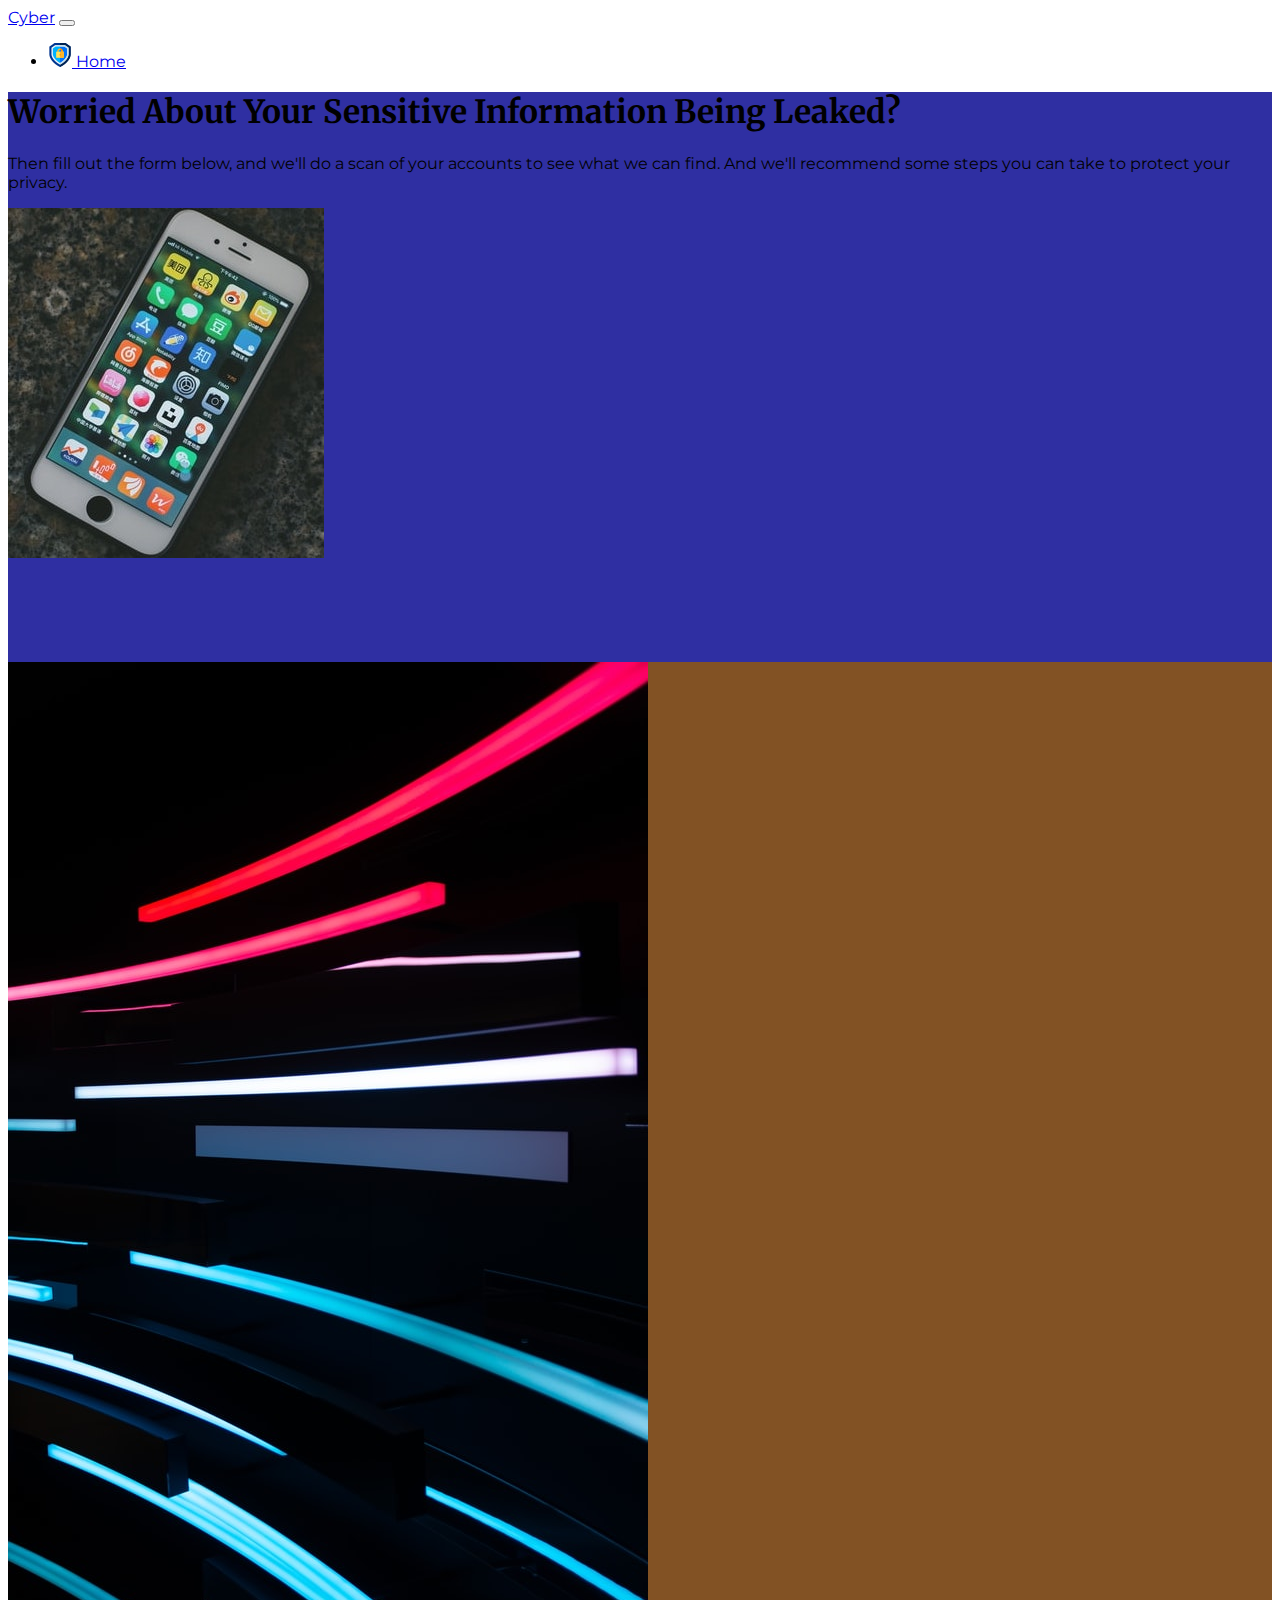
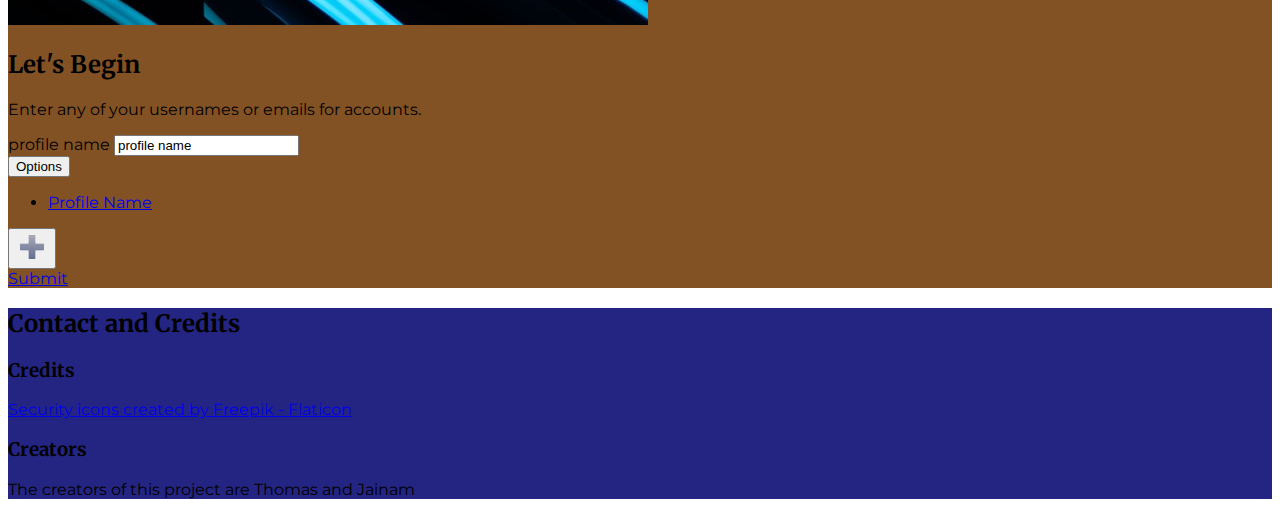
<file: index.html>
<!DOCTYPE html>
<html lang="en">
  <head>
    <meta charset="UTF-8" />
    <meta http-equiv="X-UA-Compatible" content="IE=edge" />
    <meta name="viewport" content="width=device-width, initial-scale=1.0" />

    <!-- Bootstrap Link -->
    <link 
      href="https://cdn.jsdelivr.net/npm/bootstrap@5.1.3/dist/css/bootstrap.min.css"
      rel="stylesheet"
      integrity="sha384-1BmE4kWBq78iYhFldvKuhfTAU6auU8tT94WrHftjDbrCEXSU1oBoqyl2QvZ6jIW3"
      crossorigin="anonymous"
    />

    <!-- Google Fonts API -->
    <link rel="preconnect" href="https://fonts.googleapis.com">
    <link rel="preconnect" href="https://fonts.gstatic.com" crossorigin>
    <link href="https://fonts.googleapis.com/css2?family=Merriweather&family=Montserrat&display=swap" rel="stylesheet">


    <link rel="stylesheet" href="style.css" />
    <title>Cyber</title>
  </head>
  <body class="text-white">
    <nav class="navbar navbar-expand-lg navbar-dark bg-dark">
      <div class="container-fluid">
        <a class="navbar-brand" href="#">Cyber</a>
        <button
          class="navbar-toggler"
          type="button"
          data-bs-toggle="collapse"
          data-bs-target="#navbarSupportedContent"
          aria-controls="navbarSupportedContent"
          aria-expanded="false"
          aria-label="Toggle navigation"
        >
          <span class="navbar-toggler-icon"></span>
        </button>
        <div class="collapse navbar-collapse" id="navbarSupportedContent">
          <ul class="navbar-nav ms-auto mb-2 mb-lg-0">
            <li class="nav-item">
              <a class="nav-link active" aria-current="page" href="#"
                ><img src="images/security.png" alt="security icon" /> Home</a
              >
            </li>
          </ul>
        </div>
      </div>
    </nav>
    <section>
      <div class="text-center py-lg-1  position-relative" id="firstSec">
          <div class="row">
            <div class="col-lg-8">
              <h1 class="py-5 mx-auto px-5 lh-sm fw-bold">Worried About Your Sensitive Information Being Leaked?</h1>
              <p class="pb-3 fs-3 px-5 mx-auto mb-lg-5">Then fill out the form below, and we'll do a scan of your accounts to see 
                what we can find. And we'll recommend some steps you can take to protect your privacy.
              </p>
            </div>
            <div class="col-lg-4">
              <img class="img-fluid w-lg-100 px-0" src="images/phone-img.jpg" alt="Phone">
            </div>
            <div class="position-absolute bg-light heightBox d-lg-block border border-dark border-2">
                  
            </div>
          </div>
      </div>
    </section>
    <main>
        <div class="container-fluid text-white">
            <div class="row">
                <div class="col-lg-6 mt-lg-3 mt-4 ">
                <img class=" vh-100 w-100" src="images/Cybersecurity.jpg" alt="Cybersecurity wallpaper">
                </div>
                <div class="col-lg-6 mt-lg-3 mt-4 p-5">
                    <h2 class="fs-1 my-4 text-center">Let's Begin</h2>
                    <p class="fs-3 w-75">Enter any of your usernames or emails for accounts.</p>
                    <form action="" method="post" >
                      <div class="row g-3 mb-2" id="emailAndBtn">
                        <div class="col-8" id="emailEnter">
                          <label for="staticEmail2" class="visually-hidden">profile name</label>
                          <input type="text" class="form-control" id="staticEmail2" value="profile name">
                        </div>
                        <div class="dropdown col-3" id="dropdown">
                          <button class="btn btn-secondary dropdown-toggle" type="button" id="dropdownMenuButton1" data-bs-toggle="dropdown" aria-expanded="false">
                            Options
                          </button>
                          <ul class="dropdown-menu" aria-labelledby="dropdownMenuButton1">
                            <li><a class="dropdown-item drop-js" href="#">Profile Name</a></li>
                            <!-- <li><a class="dropdown-item drop-js" href="#">Another action</a></li>
                            <li><a class="dropdown-item drop-js" href="#">Something else here</a></li> -->
                          </ul>
                        </div>
                      </div>
                      <!-- <div class="col-8">
                        <label for="staticEmail3" class="visually-hidden">Email</label>
                        <input type="text" class="form-control" id="staticEmail3" value="email@example.com">
                      </div>
                      <div class="dropdown col-3">
                        <button class="btn btn-secondary dropdown-toggle" type="button" id="dropdownMenuButton2" data-bs-toggle="dropdown" aria-expanded="false">
                          Dropdown button
                        </button>
                        <ul class="dropdown-menu" aria-labelledby="dropdownMenuButton2">
                          <li><a class="dropdown-item" href="#">Action</a></li>
                          <li><a class="dropdown-item" href="#">Another action</a></li>
                          <li><a class="dropdown-item" href="#">Something else here</a></li>
                        </ul>
                      </div>
                    <div class="mt-3">
                      <h3>Or Enter a Number</h3>
                    </div>
                      <div class="col-8">
                        <label for="staticNum" class="visually-hidden">Phone 
                          Number</label>
                        <input type="text" class="form-control" id="staticNum" value="---_---_---">
                      </div>
                      <div class="dropdown col-3">
                        <button class="btn btn-secondary dropdown-toggle" type="button" id="dropdownMenuButton3" data-bs-toggle="dropdown" aria-expanded="false">
                          Dropdown button
                        </button>
                        <ul class="dropdown-menu" aria-labelledby="dropdownMenuButton3">
                          <li><a class="dropdown-item" href="#">Action</a></li>
                          <li><a class="dropdown-item" href="#">Another action</a></li>
                          <li><a class="dropdown-item" href="#">Something else here</a></li>
                        </ul>
                      </div> -->
                    <div class="py-3" id="addBtn">
                      <button type="button" class="btn btn-dark"><img class="" src="images/plus-sign.png" alt="Plus sign"></button>
                    </div>
                    </form>
                    <div class="text-center">
                      <a class="btn btn-primary btn-lg" href="results.html" id="formSubmit">Submit</a>
                    </div>
            </div>
        </div>
    </main>
    <footer>
      <div class="text-center text-white pt-5 pb-3">
        <h2>Contact and Credits</h2>
        <div class="container-fluid">
          <div class="row">
            <div class="col-lg-6 mt-lg-3 mt-4">
              <h3>Credits</h3>
              <a
                href="https://www.flaticon.com/free-icons/security"
                title="security icons"
                >Security icons created by Freepik - Flaticon</a
              >
            </div>
            <div class="col-lg-6 mt-lg-3 mt-4">
              <h3>Creators</h3>
              <p>The creators of this project are Thomas and Jainam</p>
            </div>
          </div>
        </div>
      </div>
    </footer>
    <script
      src="https://cdn.jsdelivr.net/npm/bootstrap@5.1.3/dist/js/bootstrap.bundle.min.js"
      integrity="sha384-ka7Sk0Gln4gmtz2MlQnikT1wXgYsOg+OMhuP+IlRH9sENBO0LRn5q+8nbTov4+1p"
      crossorigin="anonymous"
    >
  </script>
  <script src="main.js"></script>
  </body>
</html>
</file>
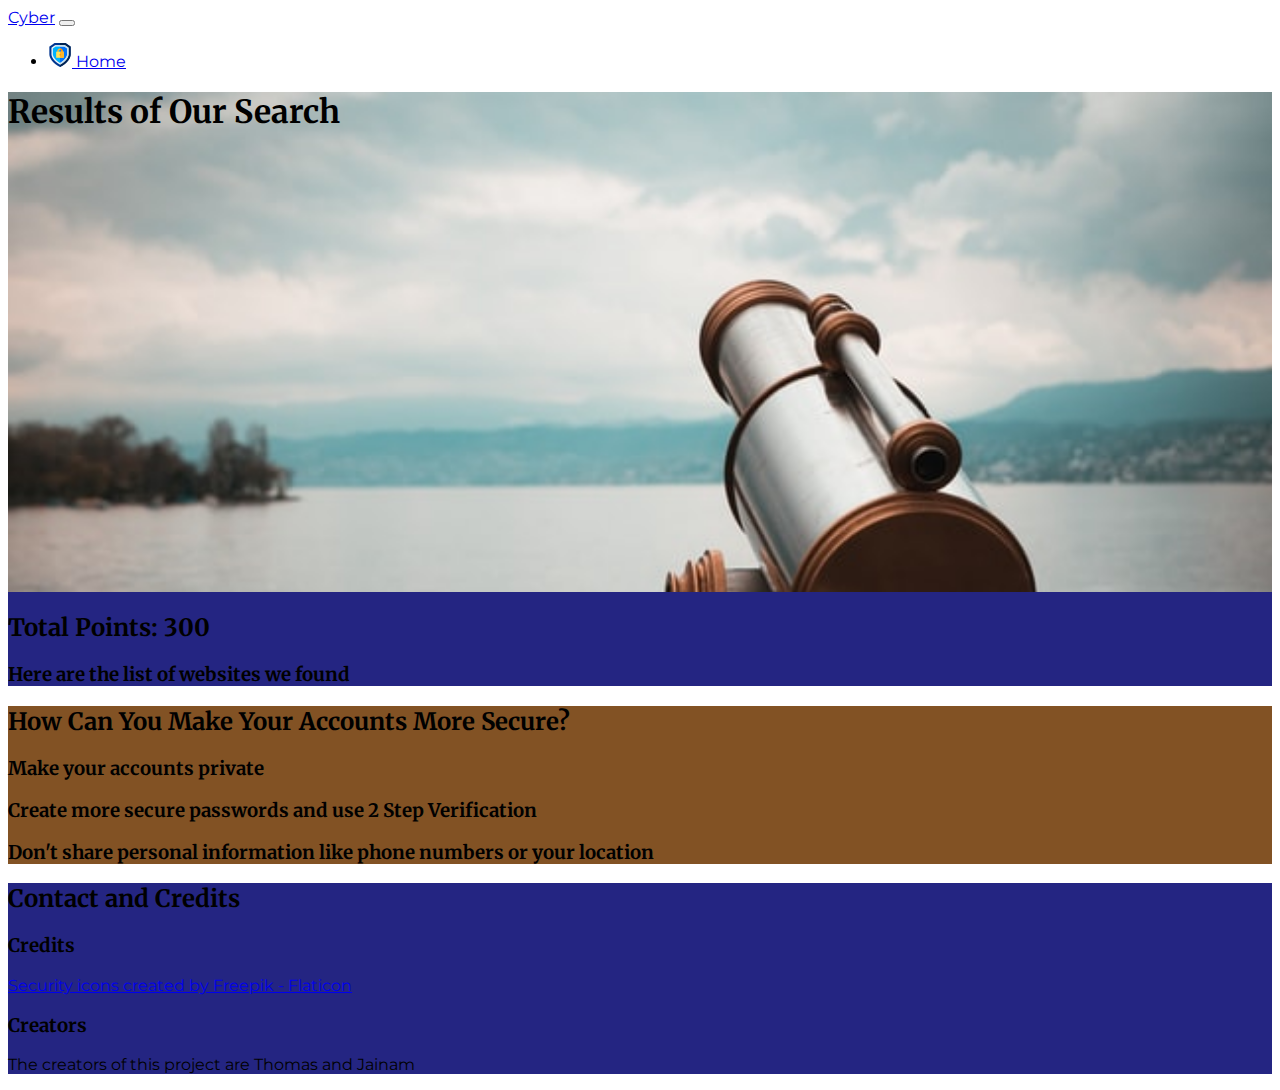
<file: results.html>
<!DOCTYPE html>
<html lang="en">
  <head>
    <meta charset="UTF-8" />
    <meta http-equiv="X-UA-Compatible" content="IE=edge" />
    <!-- Bootstrap Link -->
    <link
      href="https://cdn.jsdelivr.net/npm/bootstrap@5.1.3/dist/css/bootstrap.min.css"
      rel="stylesheet"
      integrity="sha384-1BmE4kWBq78iYhFldvKuhfTAU6auU8tT94WrHftjDbrCEXSU1oBoqyl2QvZ6jIW3"
      crossorigin="anonymous"
    />

    <!-- Google Fonts API -->
    <link rel="preconnect" href="https://fonts.googleapis.com" />
    <link rel="preconnect" href="https://fonts.gstatic.com" crossorigin />
    <link
      href="https://fonts.googleapis.com/css2?family=Merriweather&family=Montserrat&display=swap"
      rel="stylesheet"
    />

    <link rel="stylesheet" href="style.css" />

    <meta name="viewport" content="width=device-width, initial-scale=1.0" />
    <title>Results</title>
  </head>
  <body class="text-white">
    <nav class="navbar navbar-expand-lg navbar-dark bg-dark">
      <div class="container-fluid">
        <a class="navbar-brand" href="index.html">Cyber</a>
        <button
          class="navbar-toggler"
          type="button"
          data-bs-toggle="collapse"
          data-bs-target="#navbarSupportedContent"
          aria-controls="navbarSupportedContent"
          aria-expanded="false"
          aria-label="Toggle navigation"
        >
          <span class="navbar-toggler-icon"></span>
        </button>
        <div class="collapse navbar-collapse" id="navbarSupportedContent">
          <ul class="navbar-nav ms-auto mb-2 mb-lg-0">
            <li class="nav-item">
              <a class="nav-link active" aria-current="page" href="index.html"
                ><img src="images/security.png" alt="security icon" /> Home</a
              >
            </li>
          </ul>
        </div>
      </div>
    </nav>
    <main class="main-results text-center py-5">
      <div>
        <div class="row">
          <div class="col-md-7" id="setBgSearch">
            <h1 class="my-5 text-black fw-bold">Results of Our Search</h1>
          </div>
          <div class="col-md-5">
            <h2 class="my-5">Total Points: <span>300</span></h2>
            <h3 class="text-decoration-underline">
              Here are the list of websites we found
            </h3>
            <p id="websites"></p>
          </div>
        </div>
        <div></div>
      </div>
    </main>
    <section class="section-Results text-center py-5 px-3">
      <div class="mt-3">
        <h2>How Can You Make Your Accounts More Secure?</h2>
      </div>
      <div class="row">
        <div class="col-md-4 mt-5 px-3 px-sm-5">
          <h3>Make your accounts private</h3>
        </div>
        <div class="col-md-4 mt-5 px-3 px-sm-5">
          <h3>Create more secure passwords and use 2 Step Verification</h3>
        </div>
        <div class="col-md-4 mt-5 px-3 px-sm-5">
          <h3>
            Don't share personal information like phone numbers or your location
          </h3>
        </div>
      </div>
    </section>
    <footer>
      <div class="text-center text-white pt-5 pb-3">
        <h2>Contact and Credits</h2>
        <div class="container-fluid">
          <div class="row">
            <div class="col-lg-6 mt-lg-3 mt-4">
              <h3>Credits</h3>
              <a
                href="https://www.flaticon.com/free-icons/security"
                title="security icons"
                >Security icons created by Freepik - Flaticon</a
              >
            </div>
            <div class="col-lg-6 mt-lg-3 mt-4">
              <h3>Creators</h3>
              <p>The creators of this project are Thomas and Jainam</p>
            </div>
          </div>
        </div>
      </div>
    </footer>
    <script
      src="https://cdn.jsdelivr.net/npm/bootstrap@5.1.3/dist/js/bootstrap.bundle.min.js"
      integrity="sha384-ka7Sk0Gln4gmtz2MlQnikT1wXgYsOg+OMhuP+IlRH9sENBO0LRn5q+8nbTov4+1p"
      crossorigin="anonymous"
    ></script>
    <script src="main.js"></script>
  </body>
</html>
</file>
<file: style.css>
body{
    font-family: 'Montserrat', sans-serif;
}
h1, h2, h3, h4, h5, h6{
    font-family: 'Merriweather', serif;
}

footer{
    background-color: #242582;
}
main{
    background-color: #825224;
}

.heightBox{
    height: 100px;
    width: 40%;
    bottom: -50px;
    left: 60%;
}

@media screen and (max-width: 993px) {
    .heightBox{
        display: none;
    }
}


#firstSec{
    background-color: #2F2FA2;
}


/* Results Page */
.section-Results{
    background-color: #825224;
}

.main-results{
    background-color: #242582;
}

#setBgSearch{
    min-height: 500px;
    background-image: url("images/researchingImage.jpg");
    background-repeat: no-repeat;
    background-size: cover;
}
</file>
